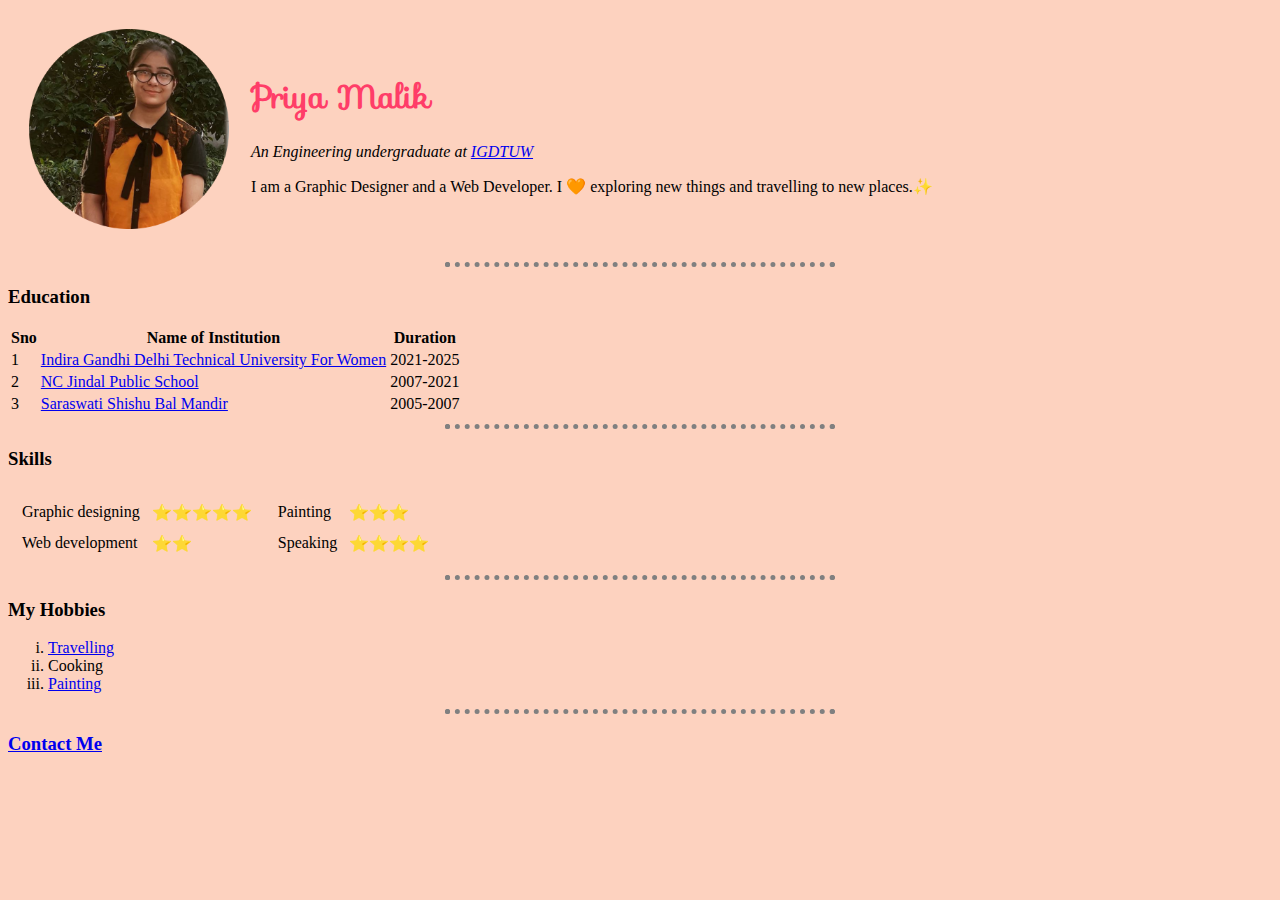
<file: index.html>
<!DOCTYPE html>
<html lang="en" dir="ltr">

<head>
  <meta charset="utf-8">
  <title></title>
  <link rel="stylesheet" href="style.css">
  <link rel="stylesheet" href="https://fonts.googleapis.com/css?family=Sofia">
  
</head>

<body>
  <table cellspacing="20">
    <tr>
      <td>
        <img src="Priya Malik-circle.png" alt="Priya's profile picture" width="200" height="200">
      </td>
      <td>
        <h1><strong>Priya Malik</strong></h1>
        <p><em>An Engineering undergraduate at <a href="https://www.igdtuw.ac.in/">IGDTUW</a></em></p>
        <P>
          I am a Graphic Designer and a Web Developer. I 🧡 exploring new things and travelling to new places.✨
      </td>
    </tr>
  </table>


  <hr>
  <h3>Education</h3>
  <table>
    <thead>
      <th>Sno</th>
      <th>Name of Institution</th>
      <th>Duration</th>

    </thead>
    <tr>
      <td>
        1
      </td>
      <td>
        <a href="https://www.igdtuw.ac.in/">Indira Gandhi Delhi Technical University For Women</a><br>
      </td>
      <td>
        2021-2025
      </td>

    <tr>
      <td>
        2
      </td>
      <td>
        <a href="https://www.ncjindalps.com/">NC Jindal Public School</a><br>
      </td>
      <td>
        2007-2021
      </td>

    </tr>
    <tr>
      <td>
        3
      </td>
      <td>
        <a href="http://www.sbmpb.com/">Saraswati Shishu Bal Mandir</a> <br>
      </td>
      <td>
        2005-2007
      </td>
    </tr>
  </table>
  <hr>
  <h3>Skills</h3>
  <table>
    <tr>
      <td>
        <table cellspacing="10">
          <tr>
            <td>
              Graphic designing
            </td>
            <td>
              ⭐⭐⭐⭐⭐
            </td>
          </tr>
          <tr>
            <td>
              Web development
            </td>
            <td>
              ⭐⭐
            </td>
          </tr>
        </table>
      </td>
      <td>
        <table cellspacing="10">
          <tr>
            <td>
              Painting
            </td>
            <td>
              ⭐⭐⭐
            </td>
          </tr>
          <tr>
            <td>
              Speaking
            </td>
            <td>
              ⭐⭐⭐⭐
        </table>
      </td>
    </tr>
  </table>
  </td>
  </tr>
  </table>
  <hr>
  <h3>My Hobbies</h3>
  <ol type='i'>
    <li>
      <a href="travel.html">Travelling</a>
    </li>
    <li>
      Cooking
    </li>
    <li>
      <a href="painting.html">Painting</a>
    </li>
  </ol>
  <hr>
  <h3><strong><a href="contact me.html">Contact Me</a></strong></h3>


  </p>
</body>

</html>
</file>
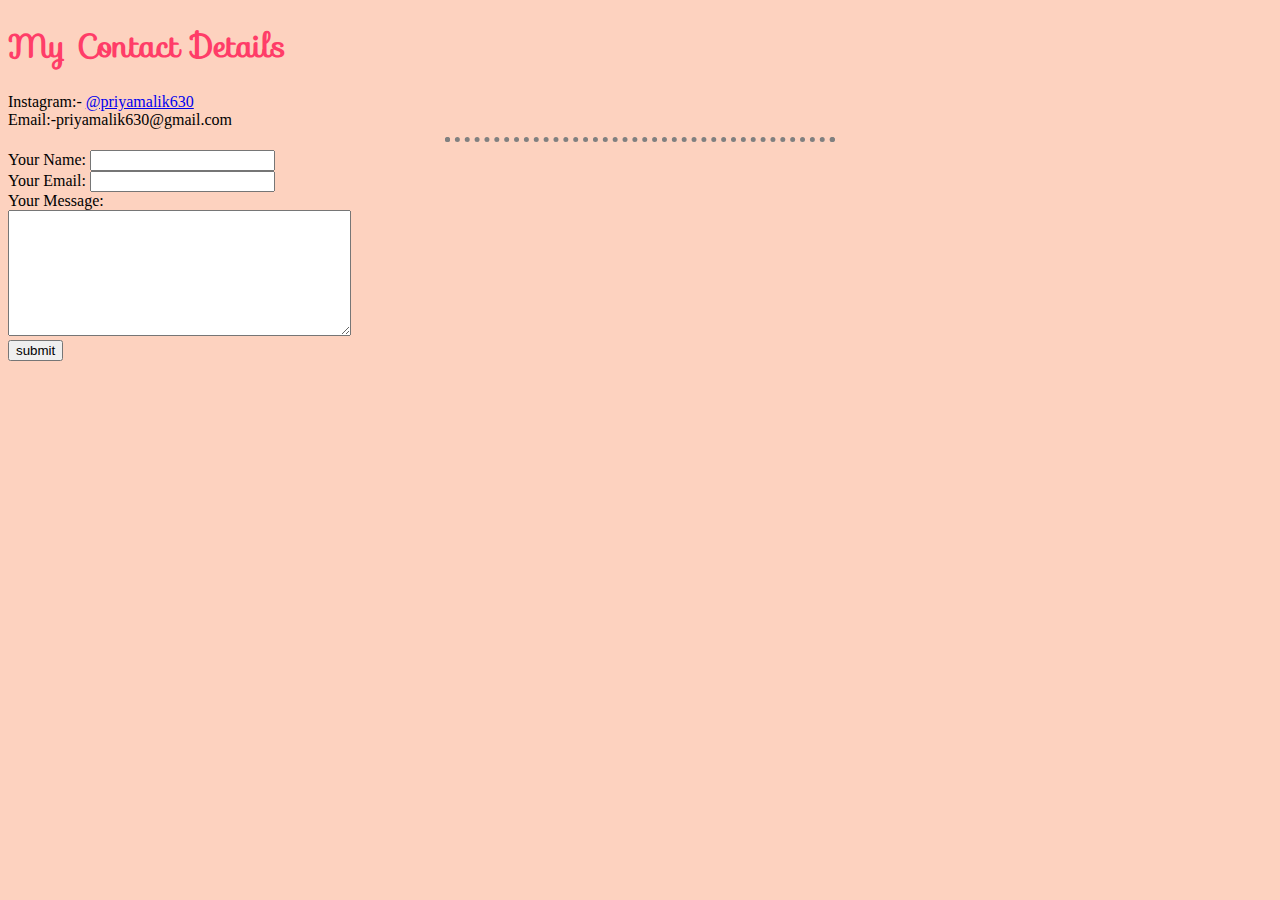
<file: contact me.html>
<!DOCTYPE html>
<html lang="en" dir="ltr">
  <head>
    <meta charset="utf-8">
    <title></title>
    <link rel="stylesheet" href="style.css">
    <link rel="stylesheet" href="https://fonts.googleapis.com/css?family=Sofia">
    <link href="https://fonts.googleapis.com/css2?family=Merienda:wght@700&display=swap" rel="stylesheet">
  </head>
  <body>
    <h1>My Contact Details</h1>
    Instagram:- <a href="https://www.instagram.com/priyamalik630/">@priyamalik630</a> <br>
    Email:-priyamalik630@gmail.com
    <hr>
  <form class="" action="mailto:priyamalik630@gmail.com" method="post" enctype="text/plain">
    <label>Your Name:</label>
    <input type="text" name="yourName" value=""><br>
    <label>Your Email:</label>
    <input type="text" name="yourEmail" value=""><br>
    <label>Your Message:</label><br>
    <textarea name="Yourmsg" rows="8" cols="40"></textarea>
  <br><input type="submit" name="" value="submit">

  </form>

  </body>
</html>
</file>
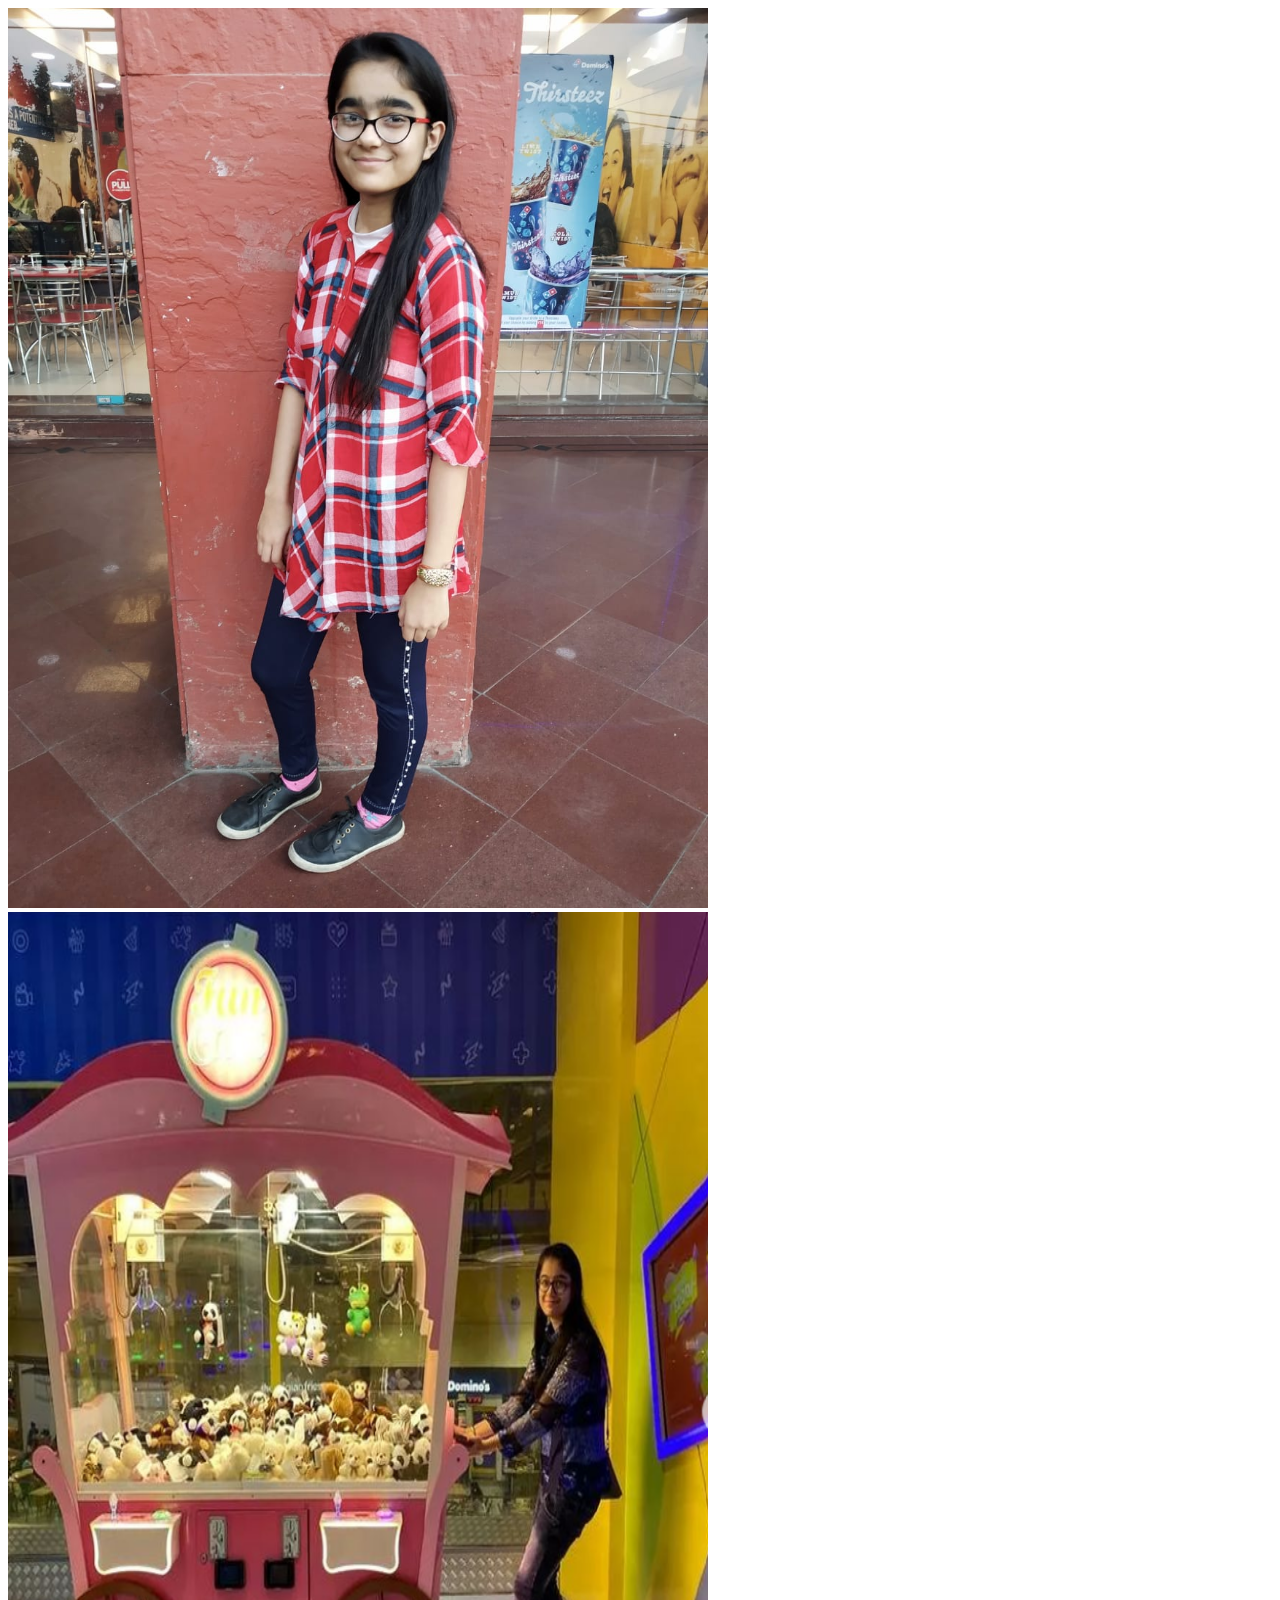
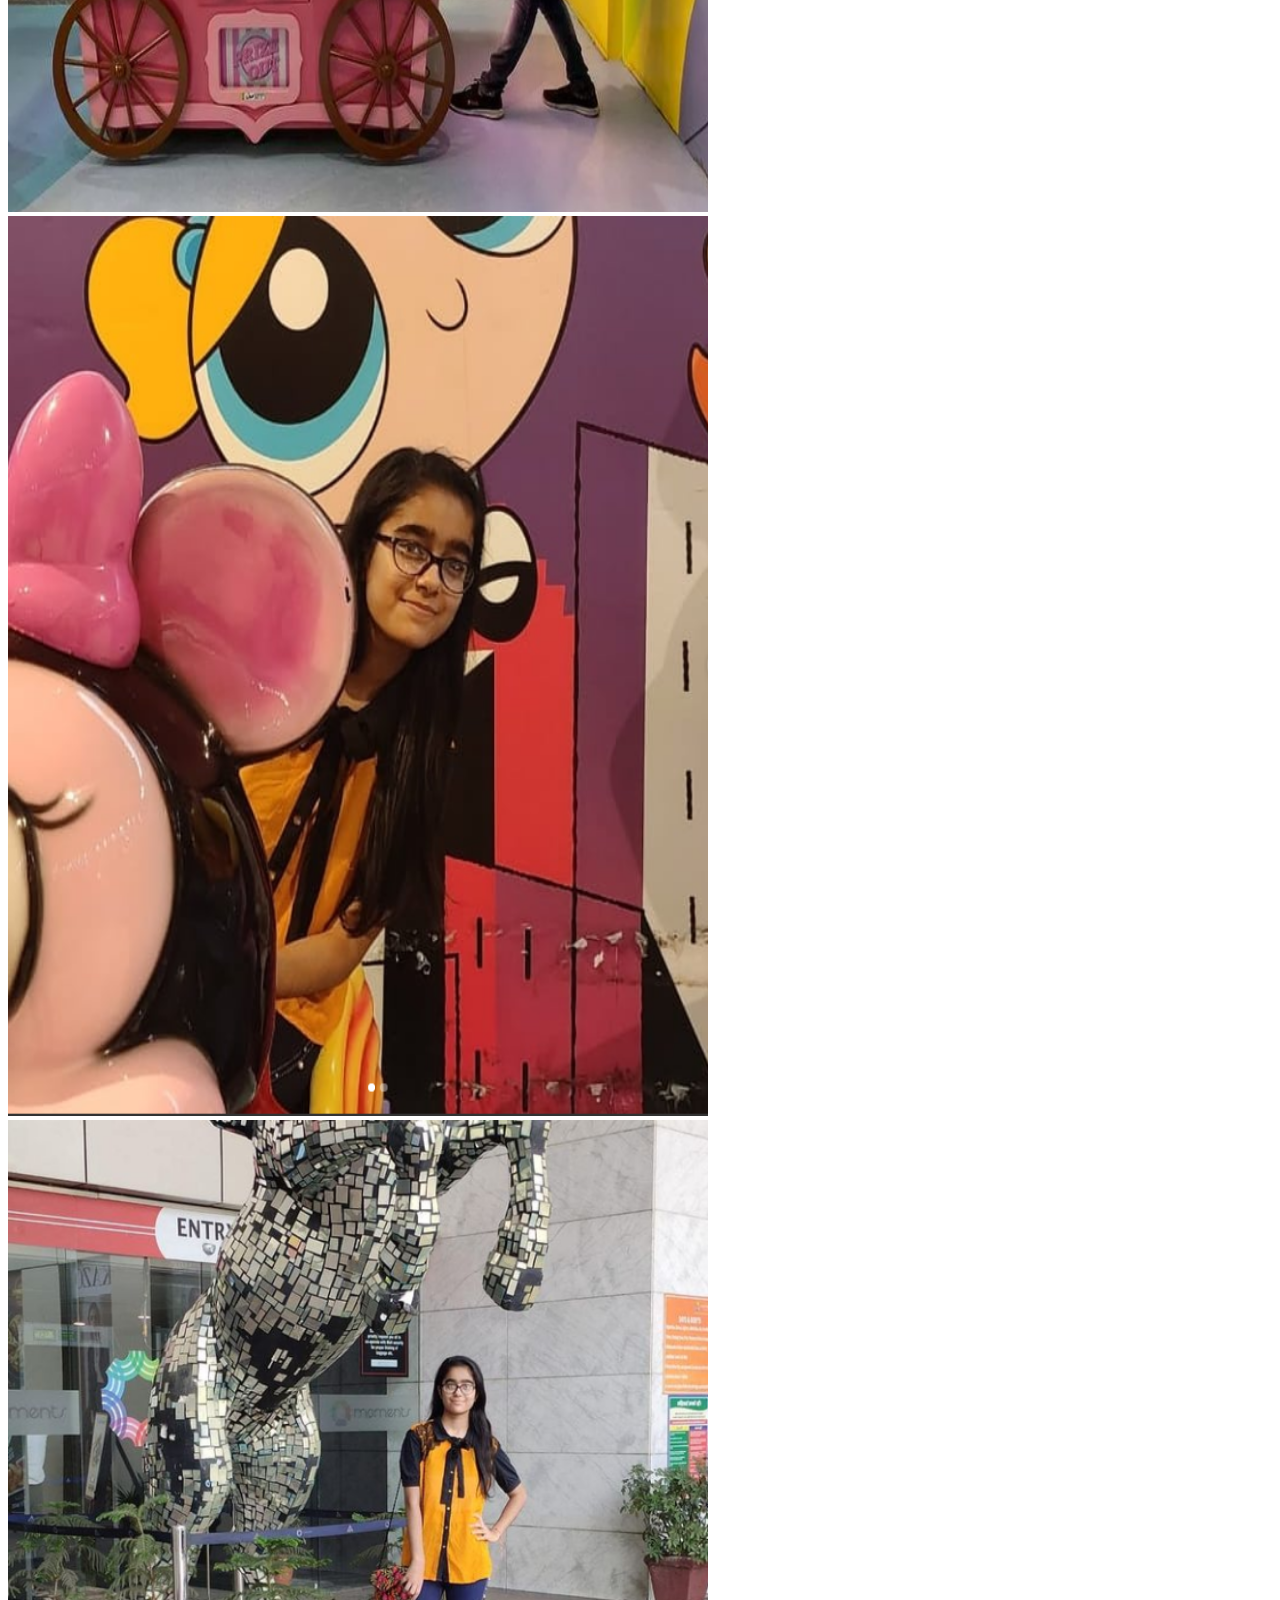
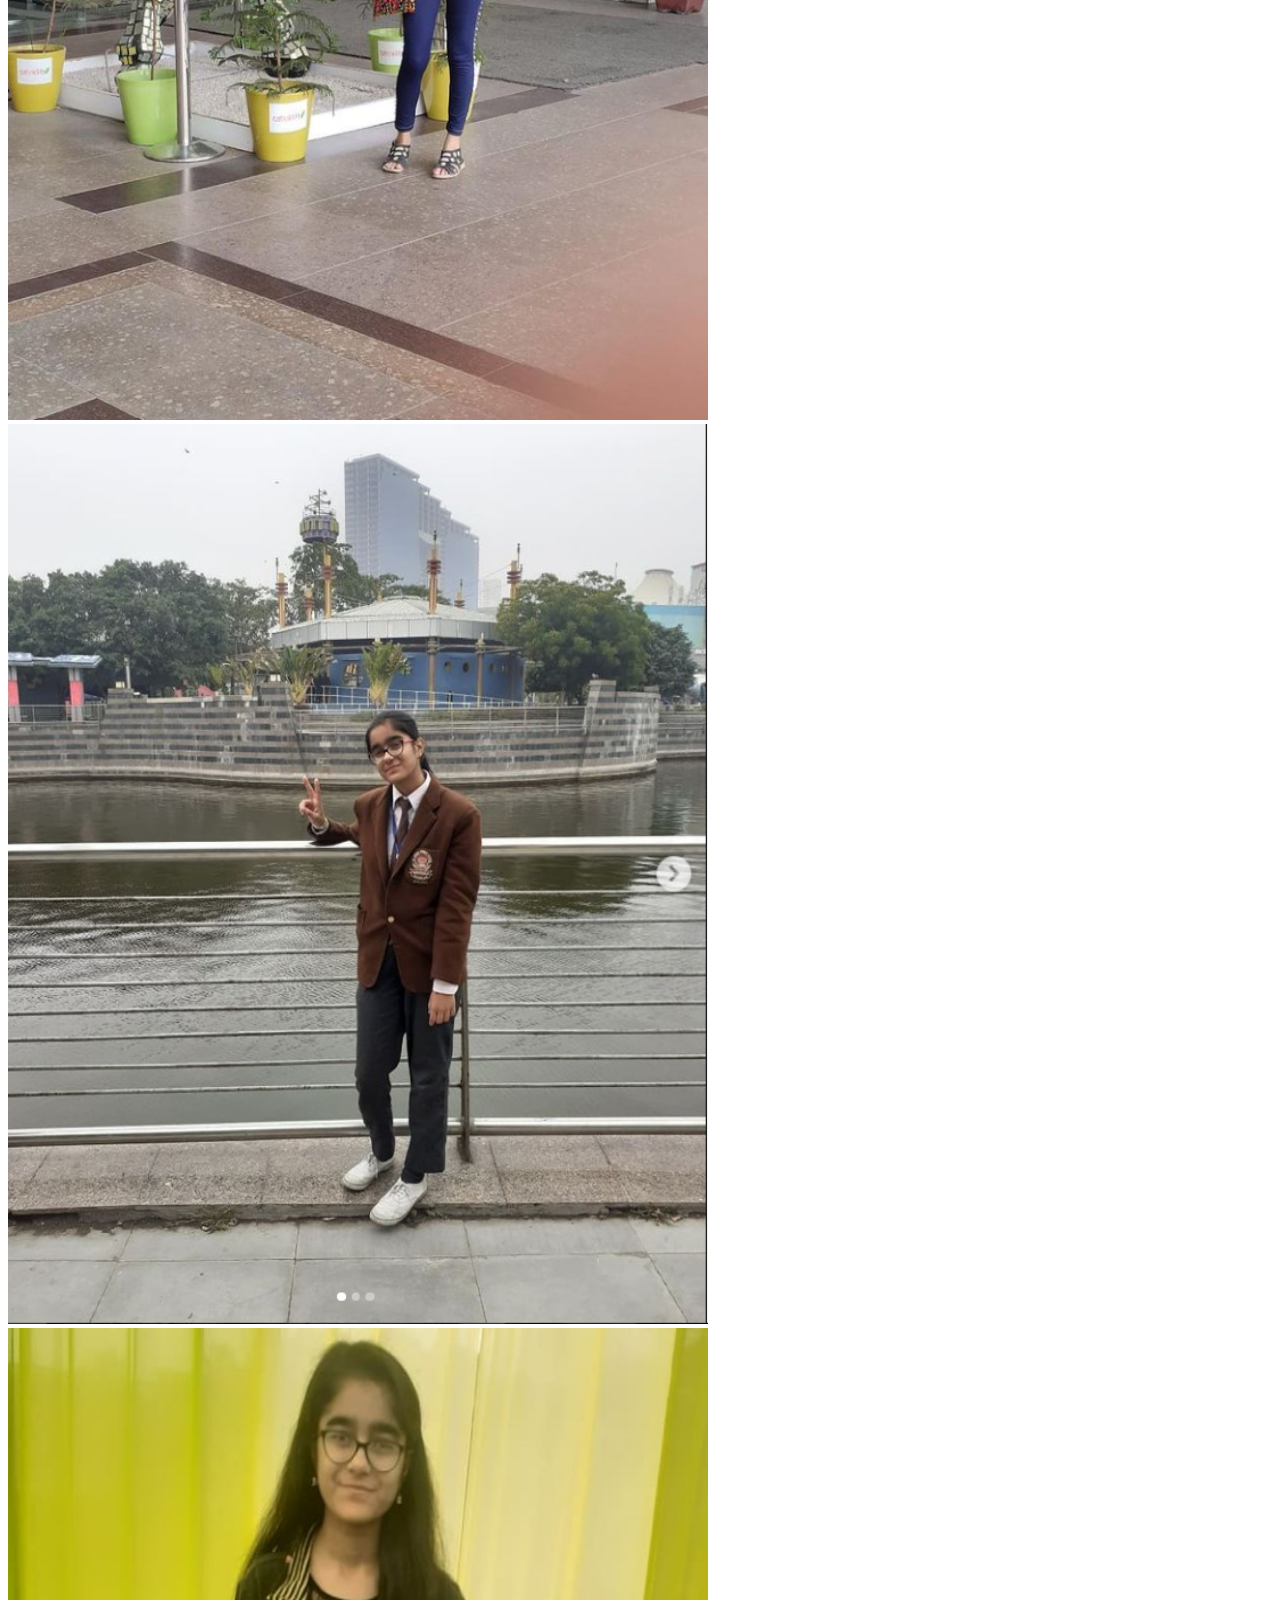
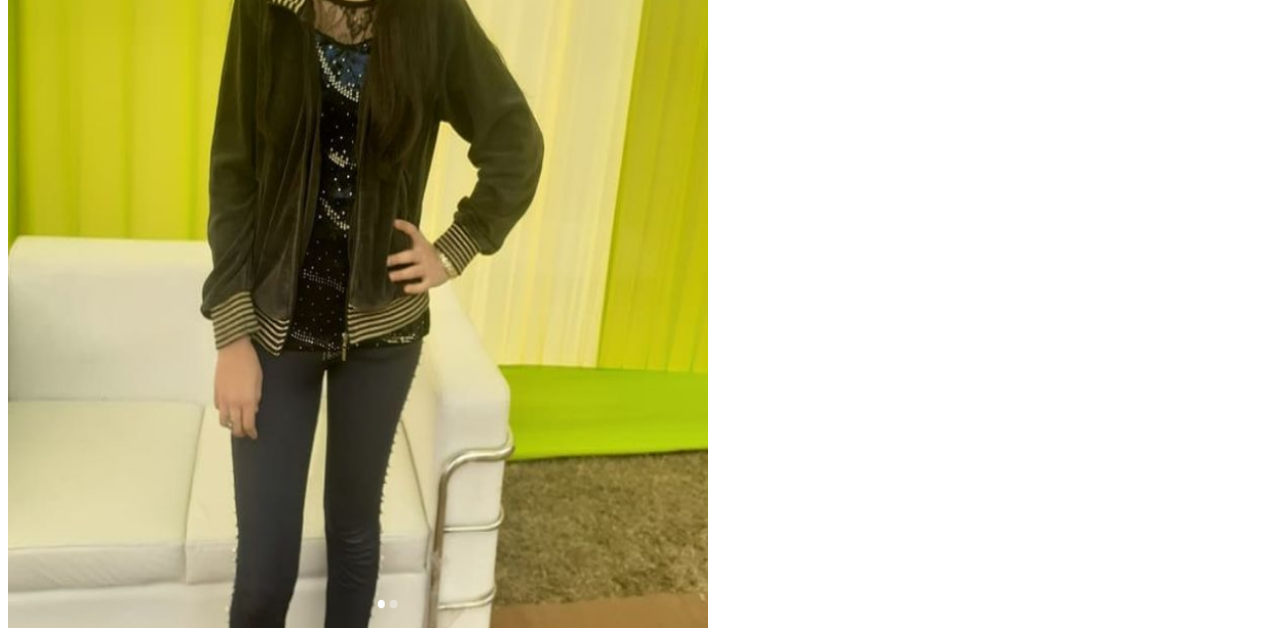
<file: travel.html>
<!DOCTYPE html>
<html lang="en" dir="ltr">
  <head>
    <meta charset="utf-8">
    <title></title>
  </head>
  <body>
    <img src="travel1.jpg" width="700" height="900">
    <img src="travel2.png" width="700" height="900">
    <img src="travel3.png" width="700" height="900">
    <img src="travel4.png" width="700" height="900">
    <img src="travel5.png" width="700" height="900">
    <img src="travel6.png" width="700" height="900">

  </body>
</html>
</file>
<file: style.css>
hr {
    border-style: dotted;
    border-width: thick;
    border-color: grey;
    border-top-style: none;
    width: 30%
  }
  body {
         background-color:#FDD2BF;
  }
  h1 {
       color: #FF3D68;
       font-family: "Sofia", sans-serif;
  }
h3 {font-family: 'Merienda', cursive, strong;

}
</file>
